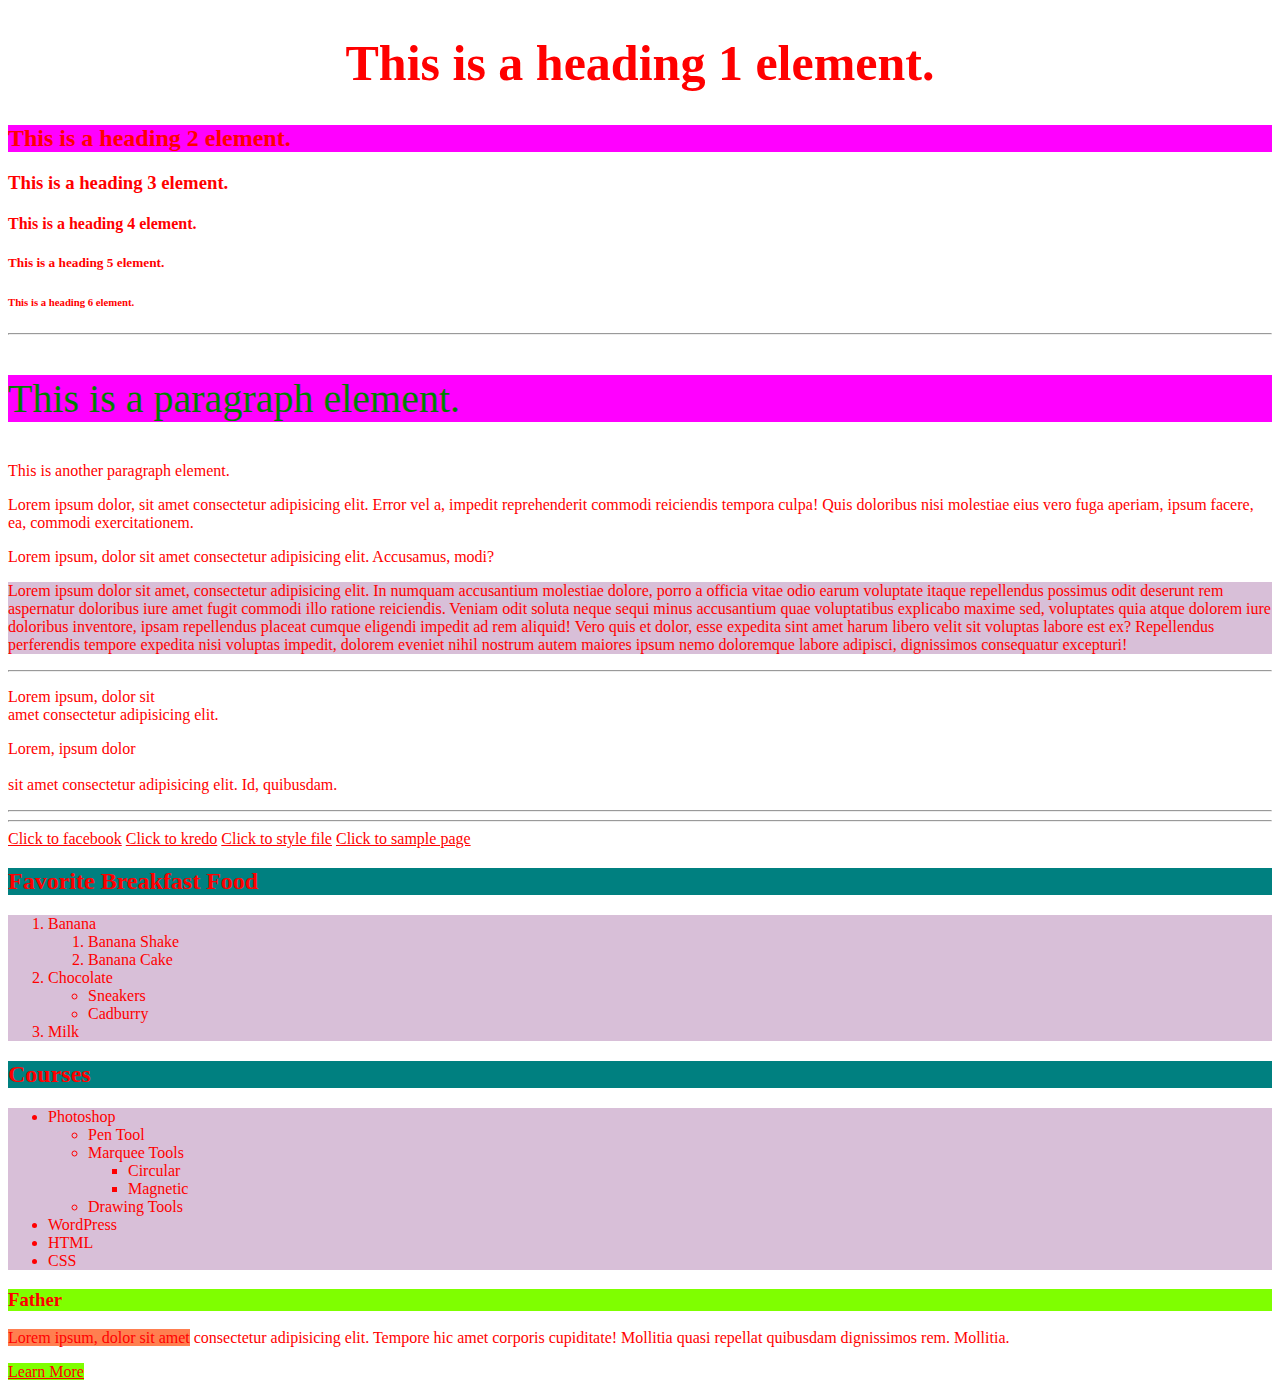
<file: index.html>
<!DOCTYPE html>
<html lang="en">
<head>
    <meta charset="UTF-8">
    <meta http-equiv="X-UA-Compatible" content="IE=edge">
    <meta name="viewport" content="width=device-width, initial-scale=1.0">
    <title>My First Website</title>
    <link rel="stylesheet" href="assets/styles/style.css">



</head>
<body>
    <!-- cmd(ctrl) + / => comment code -->
    <!-- Heading Elements -->
    <h1 id="logo-name">This is a heading 1 element.</h1>
    <h2 class="keigo">This is a heading 2 element.</h2>
    <h3>This is a heading 3 element.</h3>
    <h4>This is a heading 4 element.</h4>
    <h5>This is a heading 5 element.</h5>
    <h6>This is a heading 6 element.</h6>
    <hr>
    <!-- Paragraph Element -->
    <p class="keigo jun">This is a paragraph element.</p>
    <p>This is another paragraph element.</p>
    <p>Lorem ipsum dolor, sit amet consectetur adipisicing elit. Error vel a, impedit reprehenderit commodi reiciendis tempora culpa! Quis doloribus nisi molestiae eius vero fuga aperiam, ipsum facere, ea, commodi exercitationem.</p>
    <p>Lorem ipsum, dolor sit amet consectetur adipisicing elit. Accusamus, modi?</p>
    <p class="yasuko">Lorem ipsum dolor sit amet, consectetur adipisicing elit. In numquam accusantium molestiae dolore, porro a officia vitae odio earum voluptate itaque repellendus possimus odit deserunt rem aspernatur doloribus iure amet fugit commodi illo ratione reiciendis. Veniam odit soluta neque sequi minus accusantium quae voluptatibus explicabo maxime sed, voluptates quia atque dolorem iure doloribus inventore, ipsam repellendus placeat cumque eligendi impedit ad rem aliquid! Vero quis et dolor, esse expedita sint amet harum libero velit sit voluptas labore est ex? Repellendus perferendis tempore expedita nisi voluptas impedit, dolorem eveniet nihil nostrum autem maiores ipsum nemo doloremque labore adipisci, dignissimos consequatur excepturi!</p>
    <hr>
    <!-- Line Break <br> -->
    <p>Lorem ipsum, dolor sit <br> amet consectetur adipisicing elit.</p>

    <p>Lorem, ipsum dolor <br><br> sit amet consectetur adipisicing elit. Id, quibusdam.</p>

    <!-- Horizontal Rule <hr> -->
    <hr>
    <hr>

    <!-- Anchor Element <a> 
            a = element
            href(hypertext reference) = attribute    
    -->
    <a href="https://facebook.com" target="blank">Click to facebook</a>
    <a href="https://kredo.jp" target="blank">Click to kredo</a>
    <a href="assets/styles/style.css">Click to style file</a>
    <a href="sample.html">Click to sample page</a>

    <!-- List Elements
            ol = ordered list (parent element)
            li = list item (child element)

            ul = unordered list (parent element)
            li = list item (child element)
    -->
    <h2>Favorite Breakfast Food</h2>
    <ol>
        <li>
            Banana
            <ol>
                <li>Banana Shake</li>
                <li>Banana Cake</li>
            </ol>
        </li>
        <li>
            Chocolate
            <ul>
                <li>Sneakers</li>
                <li>Cadburry</li>
            </ul>
        </li>
        <li>Milk</li>
    </ol>
    <h2>Courses</h2>
    <ul>
        <li>
            Photoshop
            <ul>
                <li>Pen Tool</li>
                <li>
                    Marquee Tools
                    <ul>
                        <li>Circular</li>
                        <li>Magnetic</li>
                    </ul>
                </li>
                <li>Drawing Tools</li>
            </ul>
        </li>
        <li>WordPress</li>
        <li>HTML</li>
        <li>CSS</li>
    </ul>
    <div>
        <h3>Father</h3>
        <p><span>Lorem ipsum, dolor sit amet</span> consectetur adipisicing elit. Tempore hic amet corporis cupiditate! Mollitia quasi repellat quibusdam dignissimos rem. Mollitia.</p>
        <a href="">Learn More</a>
    </div>
</body>
</html>
</file>
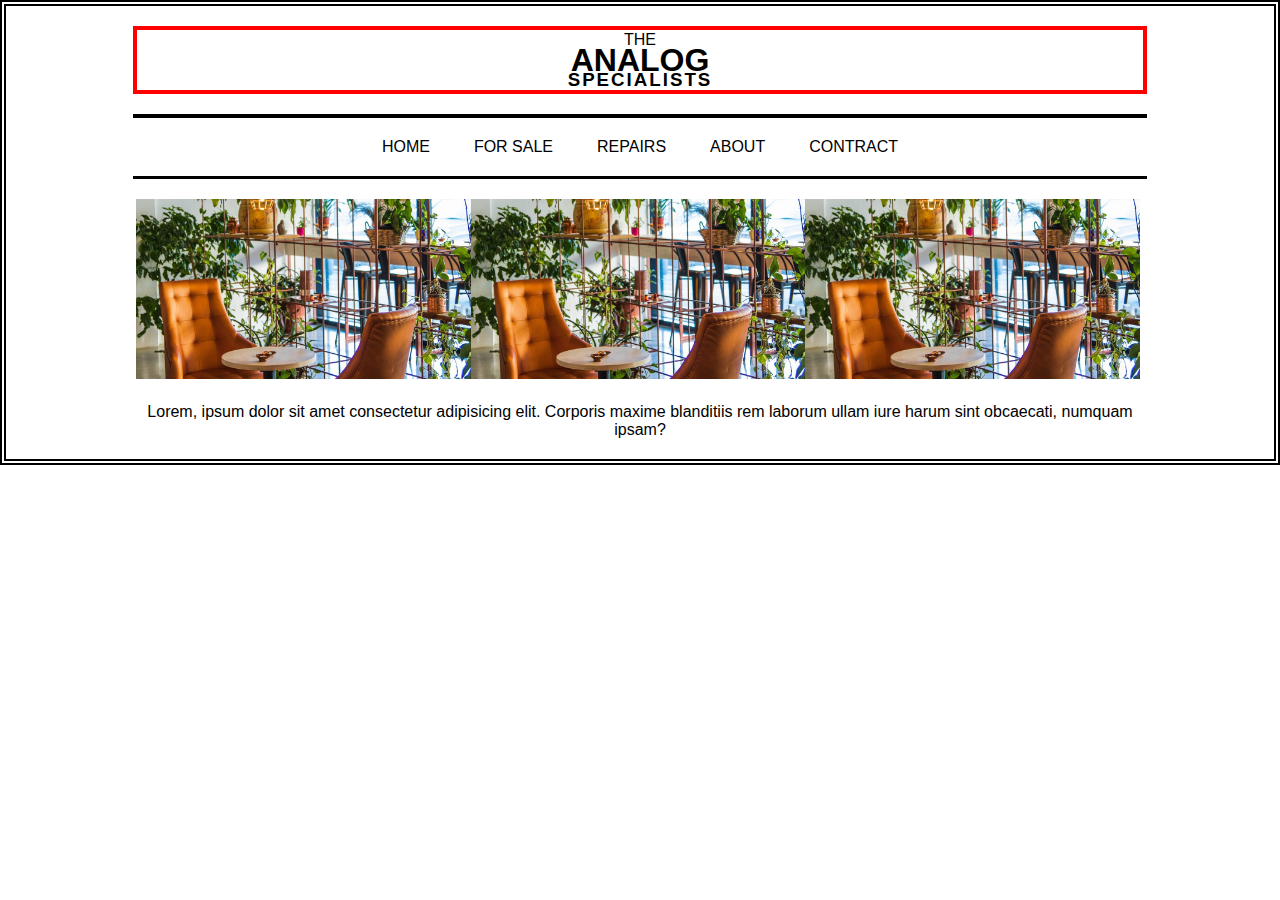
<file: analog.html>
<!DOCTYPE html>
<html lang="en">
<head>
    <meta charset="UTF-8">
    <meta http-equiv="X-UA-Compatible" content="IE=edge">
    <meta name="viewport" content="width=device-width, initial-scale=1.0">
    <title>analog website</title>
    <link rel="stylesheet" href="assets/styles/analog.css">
</head>
<body>
    <!-- header area -->
    <div class="header">
        <p>the</p>
        <h1>analog</h1>
        <h3>specialists</h3>
    </div>

    <!-- menu area  -->
    <div class="nav">
        <a href="">home</a>
        <a href="">for sale</a>
        <a href="">repairs</a>
        <a href="">about</a>
        <a href="">contract</a>
    </div>

    <!-- main content -->
    <div class="main">
        <img src="assets/image/gar.jpg" alt="photo 1">
        <img src="assets/image/gar.jpg" alt="photo 1">
        <img src="assets/image/gar.jpg" alt="photo 1">
    </div>

    <!-- footer content -->

    <div class="footer">
        <p>Lorem, ipsum dolor sit amet consectetur adipisicing elit. Corporis maxime blanditiis rem laborum ullam iure harum sint obcaecati, numquam ipsam?</p>
    </div>

</body>
</html>
</file>
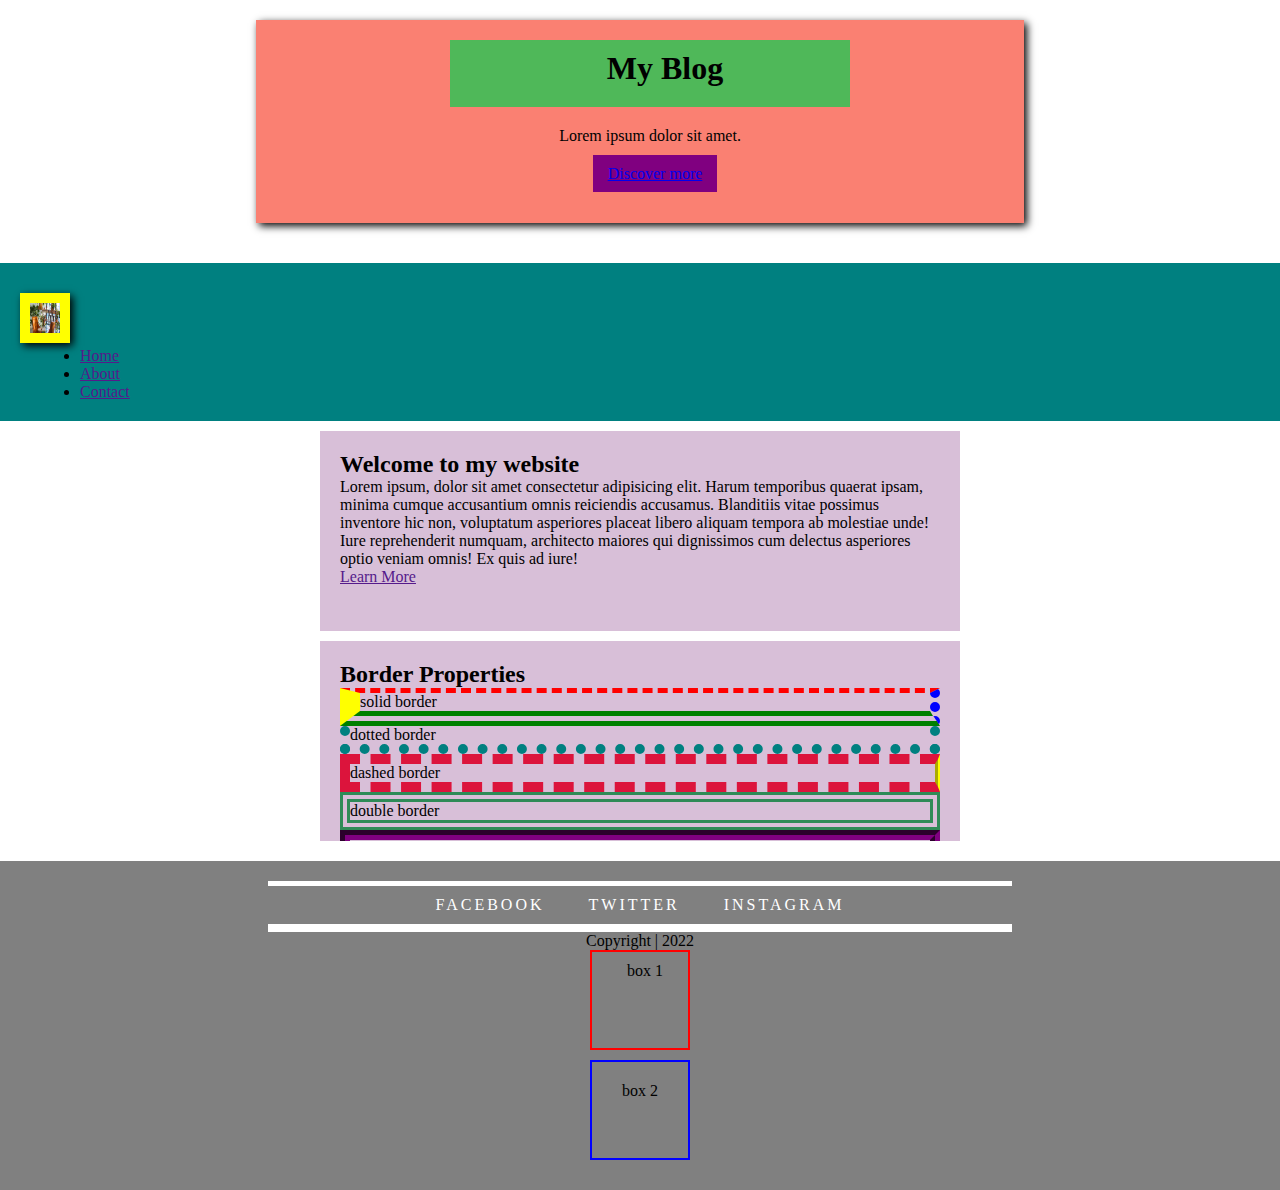
<file: boxmodel.html>
<!DOCTYPE html>
<html lang="en">
<head>
    <meta charset="UTF-8">
    <meta http-equiv="X-UA-Compatible" content="IE=edge">
    <meta name="viewport" content="width=device-width, initial-scale=1.0">
    <title>Boxmodel Properties</title>
    <link rel="stylesheet" href="assets/styles/boxmodel.css">
</head>
<body>
    <div class="header">
        <h1>My Blog</h1>
        <p>Lorem ipsum dolor sit amet.</p>
        <a href="#">Discover more</a>
    </div>

    <div class="nav">
        <img src="assets/image/gar.jpg" alt="logo" width="50px" height="50px">
        <ul>
            <li><a href="">Home</a></li>
            <li><a href="">About</a></li>
            <li><a href="">Contact</a></li>
        </ul>
    </div>

    <div class="section">
        <h2>Welcome to my website</h2>
        <p>Lorem ipsum, dolor sit amet consectetur adipisicing elit. Harum temporibus quaerat ipsam, minima cumque accusantium omnis reiciendis accusamus. Blanditiis vitae possimus inventore hic non, voluptatum asperiores placeat libero aliquam tempora ab molestiae unde! Iure reprehenderit numquam, architecto maiores qui dignissimos cum delectus asperiores optio veniam omnis! Ex quis ad iure!</p>
        <a href="">Learn More</a>
    </div>

    <div class="section">
        <h2>Border Properties</h2>
        <div class="solid">solid border</div>
        <div class="dotted">dotted border</div>
        <div class="dashed">dashed border</div>
        <div class="double">double border</div>
        <div class="groove">groove border</div>
        <div class="ridge">ridge border</div>
        <div class="inset">inset border</div>
        <div class="outset">outset border</div>
        <div class="radius">makes into circle</div>
        <div class="circle">circle box</div>
    </div>


    <div class="footer">
        <div class="sns">
            <a href="">Facebook</a>
            <a href="">Twitter</a>
            <a href="">Instagram</a>
        </div>
        <p>Copyright | 2022</p>
        <div class="box1">box 1</div>
        <div class="box2">box 2</div>
    </div>

</body>
</html>
</file>
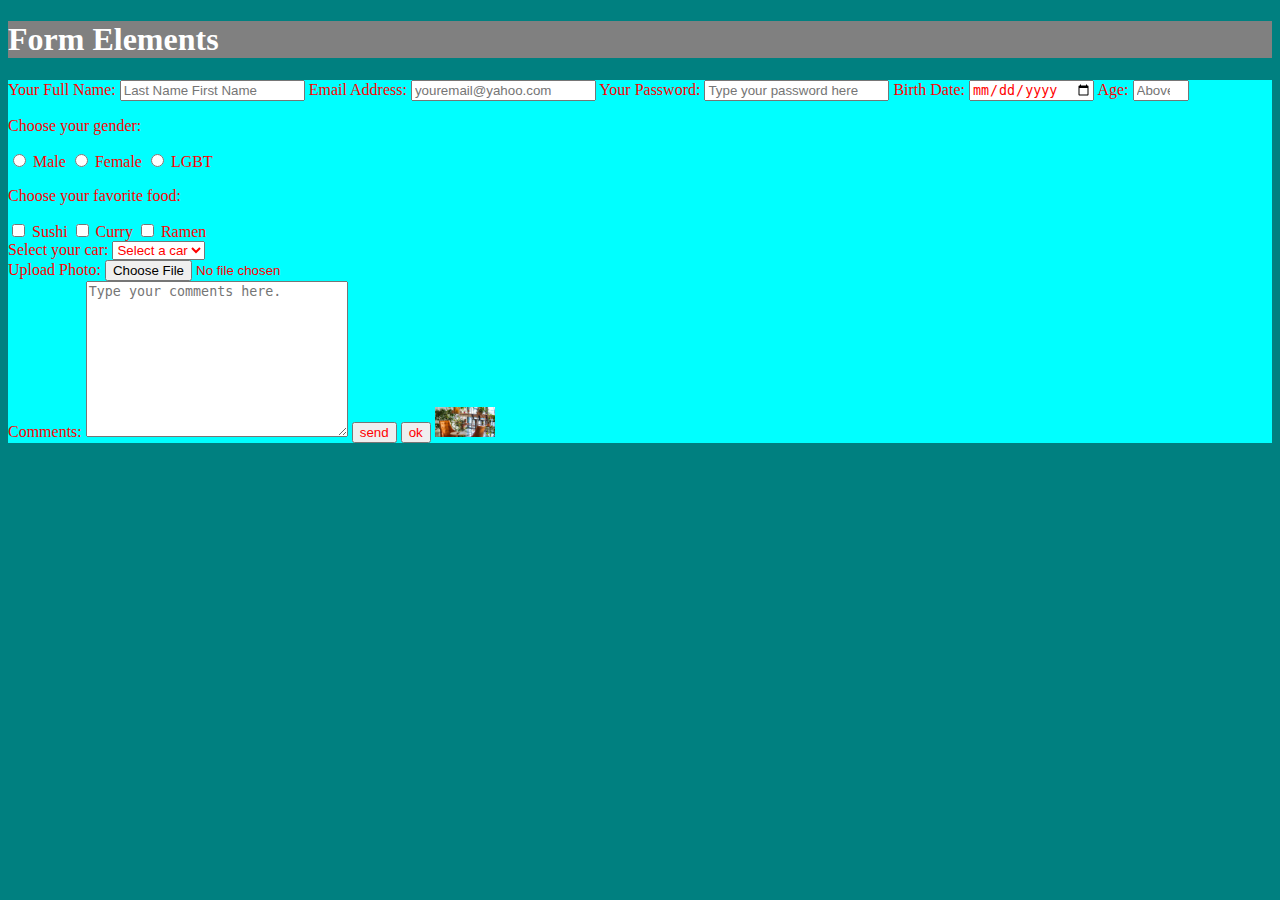
<file: form.html>
<!DOCTYPE html>
<html lang="en">
<head>
    <meta charset="UTF-8">
    <meta http-equiv="X-UA-Compatible" content="IE=edge">
    <meta name="viewport" content="width=device-width, initial-scale=1.0">
    <title>Form Element</title>
    <link rel="stylesheet" href="assets/styles/style.css">

            <!-- internal css -->
            <style>
                label{
                    color: red;
                }
                h1{
                    background-color: gray;
                    color: white;
                }
            </style>





</head>
<body style="background-color: teal;">
    <h1>Form Elements</h1>
    <!-- 
        form = parent element
        input =
        label
        select
        option
        textarea
        button
            attributes:
                action
                method
                type
                name
                id
                for
                placeholder
                value
                required
                minlength
                maxlength
                min
                max
         -->
                <!-- inline css -->
    <form action="https://kredo.jp" method="get" style="background-color:aqua;">
        <label for="fullname">Your Full Name:</label>
        <input type="text" name="fullname" id="fullname" placeholder="Last Name First Name" required minlength="3" maxlength="20">

        <label for="email">Email Address:</label>
        <input type="email" name="email" id="email" placeholder="youremail@yahoo.com">


        <label for="pword">Your Password:</label>
        <input type="password" name="password" id="pword" placeholder="Type your password here">

        <label for="birthday">Birth Date:</label>
        <input type="date" name="birthday" id="birthday">

        <label for="age">Age:</label>
        <input type="number" name="age" id="age" placeholder="Above 18" min="18" max="60">

        <div>
            <p>Choose your gender:</p>
            <input type="radio" name="gender" value="male" id="male">
            <label for="male">Male</label>

            <input type="radio" name="gender" value="female" id="female">
            <label for="female">Female</label>

            <input type="radio" name="gender" value="lgbt" id="lgbt">
            <label for="lgbt">LGBT</label>
        </div>

        <div>
            <p>Choose your favorite food:</p>
            <input type="checkbox" name="food" value="sushi" id="sushi">
            <label for="sushi">Sushi</label>

            <input type="checkbox" name="food" value="curry" id="curry">
            <label for="curry">Curry</label>

            <input type="checkbox" name="food" value="ramen" id="ramen">
            <label for="ramen">Ramen</label>
        </div>

        <label for="car">Select your car:</label>
        <select name="car" id="car">
            <option value="" hidden >Select a car</option>
            <option value="ferrari">Ferrari</option>
            <option value="mazda">Mazda</option>
            <option value="ford">Ford</option>
            <option value="honda">Honda</option>
        </select>

        <br>
        <label for="photo">Upload Photo:</label>
        <input type="file" name="photo" id="photo">

        <br>
        <label for="comment">Comments:</label>
        <textarea name="comment" id="comment" cols="30" rows="10" placeholder="Type your comments here."></textarea>

        <!-- buttons -->
        
        <button type="submit" name="submit">send</button>
        <input type="submit" name="submit" value="ok">
        <input type="image" src="assets/image/gar.jpg" width="60px" height="30px">

    </form>
</body>
</html>
</file>
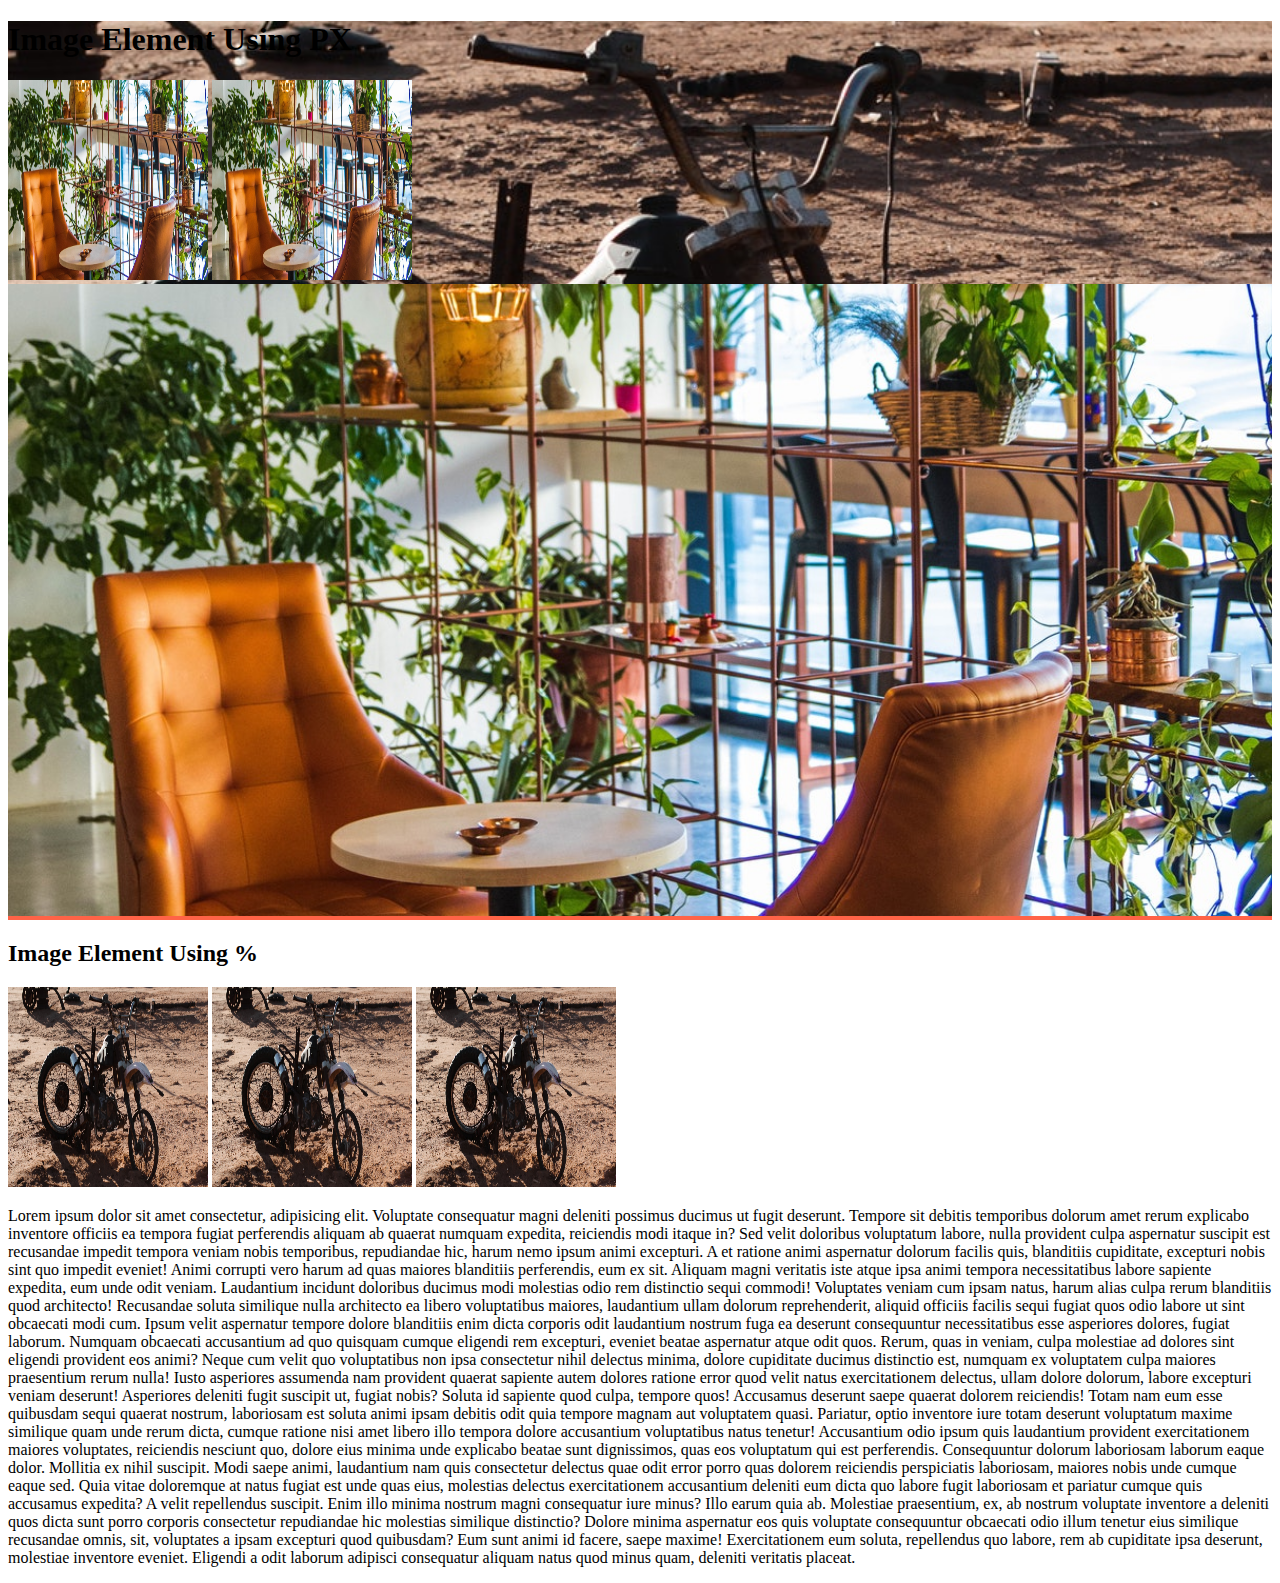
<file: image.html>
<!DOCTYPE html>
<html lang="en">
<head>
    <meta charset="UTF-8">
    <meta http-equiv="X-UA-Compatible" content="IE=edge">
    <meta name="viewport" content="width=device-width, initial-scale=1.0">
    <title>Image Element</title>
    <link rel="stylesheet" href="assets/styles/image.css">
</head>
<body>
    <div class="photo">
        <h1>Image Element Using PX</h1>
        <img src="assets/image/gar.jpg" alt="Garden Office" width="300px" height="300px">
        <img src="assets/image/gar.jpg" alt="Garden Office" width="200px" height="200px">
        <img src="assets/image/gar.jpg" alt="Garden Office" class="photo-3" width="100px" height="100px">
    </div>
    <h2>Image Element Using %</h2>
    <img src="assets/image/junk.jpg" alt="Junk Yard" width="100%" height="100%" >
    <img src="assets/image/junk.jpg" alt="Junk Yard" width="50%" height="100%" >
    <img src="assets/image/junk.jpg" alt="Junk Yard" width="25%" height="200px" >

    <p>Lorem ipsum dolor sit amet consectetur, adipisicing elit. Voluptate consequatur magni deleniti possimus ducimus ut fugit deserunt. Tempore sit debitis temporibus dolorum amet rerum explicabo inventore officiis ea tempora fugiat perferendis aliquam ab quaerat numquam expedita, reiciendis modi itaque in? Sed velit doloribus voluptatum labore, nulla provident culpa aspernatur suscipit est recusandae impedit tempora veniam nobis temporibus, repudiandae hic, harum nemo ipsum animi excepturi. A et ratione animi aspernatur dolorum facilis quis, blanditiis cupiditate, excepturi nobis sint quo impedit eveniet! Animi corrupti vero harum ad quas maiores blanditiis perferendis, eum ex sit. Aliquam magni veritatis iste atque ipsa animi tempora necessitatibus labore sapiente expedita, eum unde odit veniam. Laudantium incidunt doloribus ducimus modi molestias odio rem distinctio sequi commodi! Voluptates veniam cum ipsam natus, harum alias culpa rerum blanditiis quod architecto! Recusandae soluta similique nulla architecto ea libero voluptatibus maiores, laudantium ullam dolorum reprehenderit, aliquid officiis facilis sequi fugiat quos odio labore ut sint obcaecati modi cum. Ipsum velit aspernatur tempore dolore blanditiis enim dicta corporis odit laudantium nostrum fuga ea deserunt consequuntur necessitatibus esse asperiores dolores, fugiat laborum. Numquam obcaecati accusantium ad quo quisquam cumque eligendi rem excepturi, eveniet beatae aspernatur atque odit quos. Rerum, quas in veniam, culpa molestiae ad dolores sint eligendi provident eos animi? Neque cum velit quo voluptatibus non ipsa consectetur nihil delectus minima, dolore cupiditate ducimus distinctio est, numquam ex voluptatem culpa maiores praesentium rerum nulla! Iusto asperiores assumenda nam provident quaerat sapiente autem dolores ratione error quod velit natus exercitationem delectus, ullam dolore dolorum, labore excepturi veniam deserunt! Asperiores deleniti fugit suscipit ut, fugiat nobis? Soluta id sapiente quod culpa, tempore quos! Accusamus deserunt saepe quaerat dolorem reiciendis! Totam nam eum esse quibusdam sequi quaerat nostrum, laboriosam est soluta animi ipsam debitis odit quia tempore magnam aut voluptatem quasi. Pariatur, optio inventore iure totam deserunt voluptatum maxime similique quam unde rerum dicta, cumque ratione nisi amet libero illo tempora dolore accusantium voluptatibus natus tenetur! Accusantium odio ipsum quis laudantium provident exercitationem maiores voluptates, reiciendis nesciunt quo, dolore eius minima unde explicabo beatae sunt dignissimos, quas eos voluptatum qui est perferendis. Consequuntur dolorum laboriosam laborum eaque dolor. Mollitia ex nihil suscipit. Modi saepe animi, laudantium nam quis consectetur delectus quae odit error porro quas dolorem reiciendis perspiciatis laboriosam, maiores nobis unde cumque eaque sed. Quia vitae doloremque at natus fugiat est unde quas eius, molestias delectus exercitationem accusantium deleniti eum dicta quo labore fugit laboriosam et pariatur cumque quis accusamus expedita? A velit repellendus suscipit. Enim illo minima nostrum magni consequatur iure minus? Illo earum quia ab. Molestiae praesentium, ex, ab nostrum voluptate inventore a deleniti quos dicta sunt porro corporis consectetur repudiandae hic molestias similique distinctio? Dolore minima aspernatur eos quis voluptate consequuntur obcaecati odio illum tenetur eius similique recusandae omnis, sit, voluptates a ipsam excepturi quod quibusdam? Eum sunt animi id facere, saepe maxime! Exercitationem eum soluta, repellendus quo labore, rem ab cupiditate ipsa deserunt, molestiae inventore eveniet. Eligendi a odit laborum adipisci consequatur aliquam natus quod minus quam, deleniti veritatis placeat.</p>
</body>
</html>
</file>
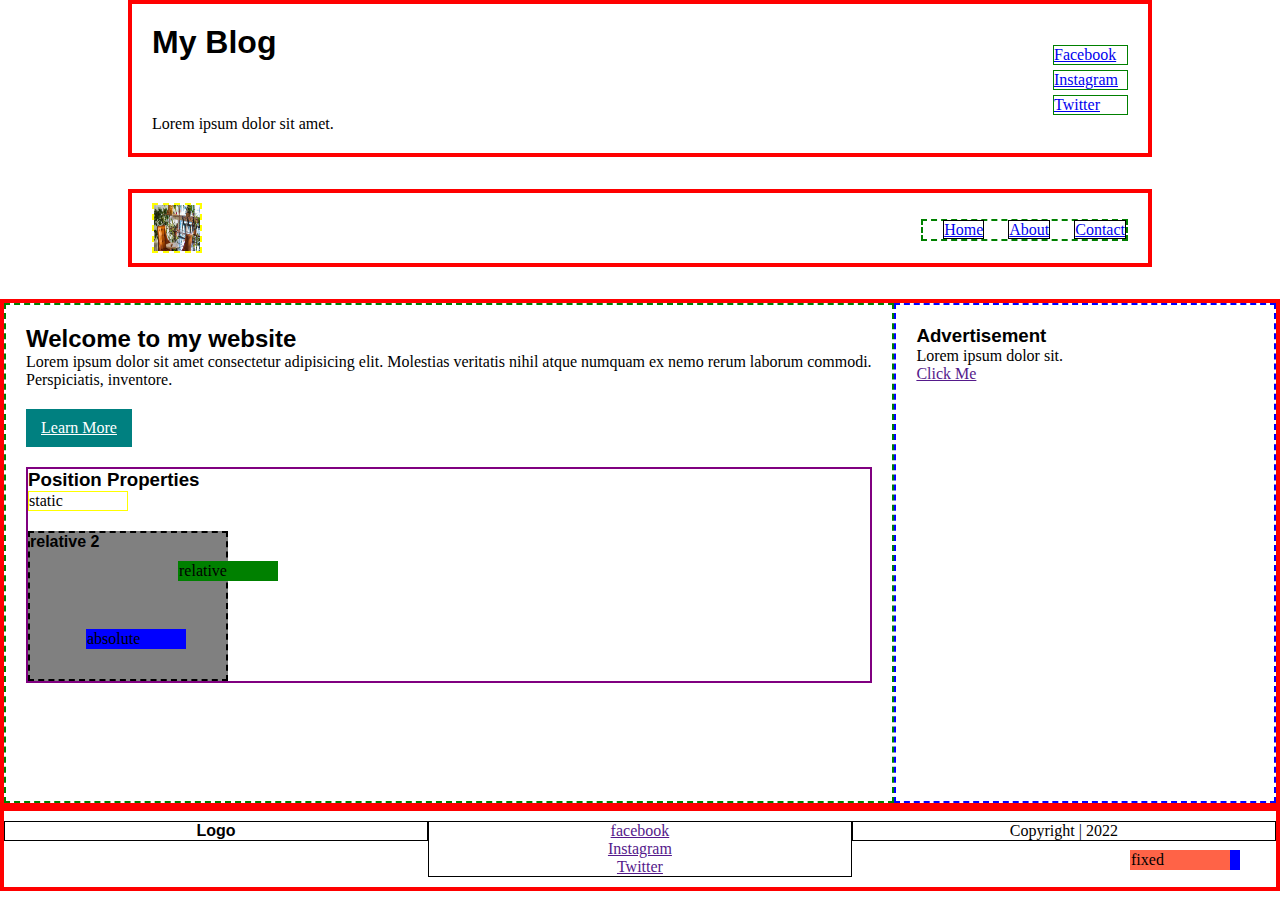
<file: layout.html>
<!DOCTYPE html>
<html lang="en">
<head>
    <meta charset="UTF-8">
    <meta http-equiv="X-UA-Compatible" content="IE=edge">
    <meta name="viewport" content="width=device-width, initial-scale=1.0">
    <title>Layout Properties</title>
    <link rel="stylesheet" href="assets/styles/layout.css">
</head>
<body>
    <!-- header section -->
    <div class="header">
        <h1>My Blog</h1>
        <div class="sns">
            <a href="#">Facebook</a>
            <a href="#">Instagram</a>
            <a href="#">Twitter</a>
        </div>
        <p>Lorem ipsum dolor sit amet.</p>
    </div>

    <!-- nav section -->
    <div class="nav">
        <img src="assets/image/gar.jpg" alt="logo" width="50px" height="50px">
        <ul>
            <li><a href="#">Home</a></li>
            <li><a href="#">About</a></li>
            <li><a href="#">Contact</a></li>
        </ul>
    </div>

    <!-- main content -->
    <div class="section">
        <div class="article">
            <h2>Welcome to my website</h2>
            <p>Lorem ipsum dolor sit amet consectetur adipisicing elit. Molestias veritatis nihil atque numquam ex nemo rerum laborum commodi. Perspiciatis, inventore.</p>
            <a href="#">Learn More</a>

            <div class="article-1">
                <h3>Position Properties</h3>
                <div class="static">static</div>
                <div class="relative">relative</div>
                <div class="fixed">fixed</div>
                <div class="absolute">absolute</div>
                
                <div class="relative-2">
                    <h4>relative 2</h4>
                    <div class="absolute">absolute</div>
                </div>

            </div>
        </div>
        <div class="sidebar">
            <h3>Advertisement</h3>
            <p>Lorem ipsum dolor sit.</p>
            <a href="">Click Me</a>
        </div>
    </div>

    <!-- footer content -->
    <div class="footer">
        <h4>Logo</h4>
        <div class="footer-sns">
            <a href="">facebook</a>
            <a href="">Instagram</a>
            <a href="">Twitter</a>
        </div>
        <p>Copyright | 2022</p>
    </div>
</body>
</html>
</file>
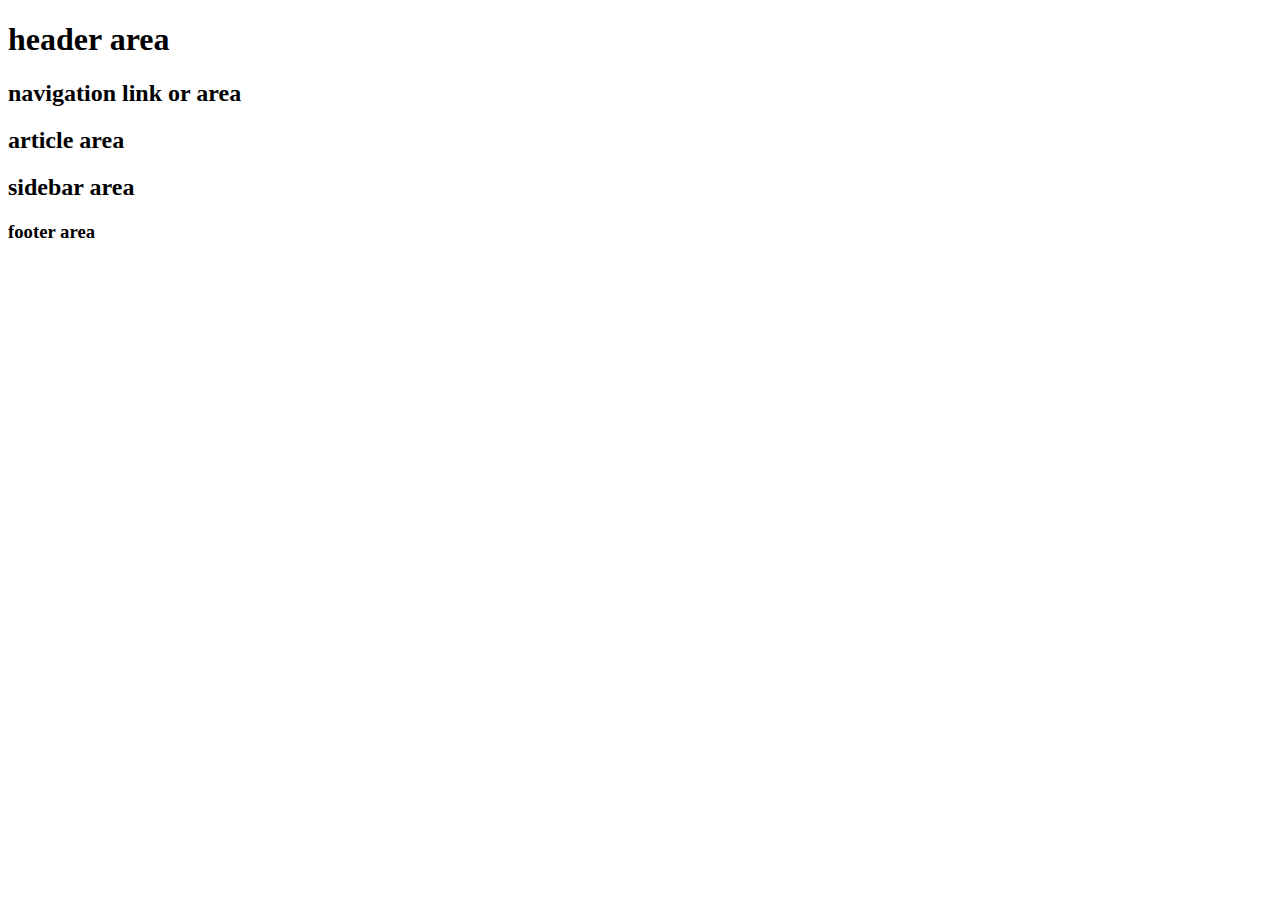
<file: semantic.html>
<!DOCTYPE html>
<html lang="en">
<head>
    <meta charset="UTF-8">
    <meta http-equiv="X-UA-Compatible" content="IE=edge">
    <meta name="viewport" content="width=device-width, initial-scale=1.0">
    <title>Semantic Tags</title>
</head>
<body>
    <header>
        <h1>header area</h1>
    </header>

    <nav>
        <h2>navigation link or area</h2>
    </nav>

    <section>
        <article>
            <h2>article area</h2>
        </article>
    </section>

    <aside>
        <h2>sidebar area</h2>
    </aside>

    <footer>
        <h3>footer area</h3>
    </footer>
</body>
</html>
</file>
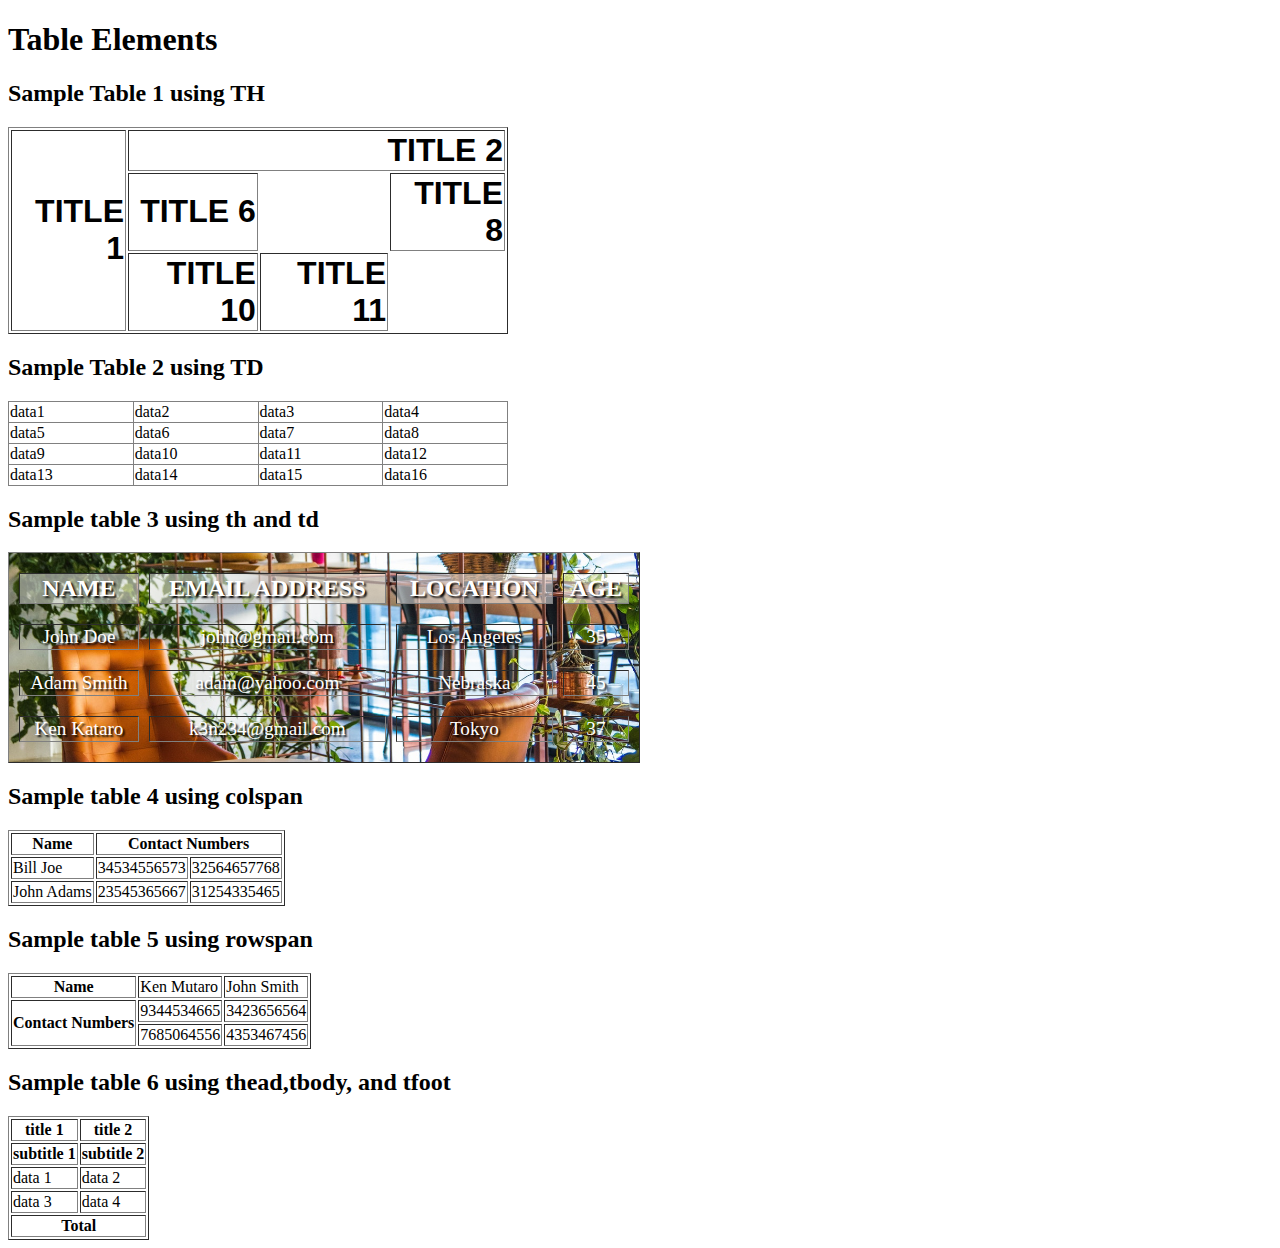
<file: table.html>
<!DOCTYPE html>
<html lang="en">
<head>
    <meta charset="UTF-8">
    <meta http-equiv="X-UA-Compatible" content="IE=edge">
    <meta name="viewport" content="width=device-width, initial-scale=1.0">
    <title>Table Elements</title>
    <link rel="stylesheet" href="assets/styles/table.css">
</head>
<body>
    <h1>Table Elements</h1>
    <!-- table elements
            table = parent element
            tr = table row (row)
            th = table header (heading column)
            td = table data (data column)


            grouping table contents:
                thead = group table head content
                tbody = group table body content
                tfoot = group table footer content

            attributes:
                colspan = merge column cells
                rowspan = merge row cells
    -->
    <h2>Sample Table 1 using TH</h2>
    <table border="1" width="500px" class="table-1">
        <tr>
            <th rowspan="3">Title 1</th>
            <th colspan="3">Title 2</th>
            <!-- <th>Title 3</th>
            <th>Title 4</th> -->
        </tr>
        <tr>
            <!-- <th>Title 5</th> -->
            <th>Title 6</th>
            <th></th>
            <th>Title 8</th>
        </tr>
        <tr>
            <!-- <th>Title 9</th> -->
            <th>Title 10</th>
            <th>Title 11</th>
            <th></th>
        </tr>
    </table>

    <h2>Sample Table 2 using TD</h2>
    <table border="1" width="500px" class="table-2">
        <tr>
            <td>data1</td>
            <td>data2</td>
            <td>data3</td>
            <td>data4</td>
        </tr>
        <tr>
            <td>data5</td>
            <td>data6</td>
            <td>data7</td>
            <td>data8</td>
        </tr>
        <tr>
            <td>data9</td>
            <td>data10</td>
            <td>data11</td>
            <td>data12</td>
        </tr>
        <tr>
            <td>data13</td>
            <td>data14</td>
            <td>data15</td>
            <td>data16</td>
        </tr>
    </table>

    <h2>Sample table 3 using th and td</h2>
    <table border="1" width="100%" class="table-3">
        <tr>
            <th>Name</th>
            <th>Email Address</th>
            <th>Location</th>
            <th>Age</th>
        </tr>
        <tr>
            <td>John Doe</td>
            <td>john@gmail.com</td>
            <td>Los Angeles</td>
            <td>35</td>
        </tr>
        <tr>
            <td>Adam Smith</td>
            <td>adam@yahoo.com</td>
            <td>Nebraska</td>
            <td>45</td>
        </tr>
        <tr>
            <td>Ken Kataro</td>
            <td>k3n234@gmail.com</td>
            <td>Tokyo</td>
            <td>37</td>
        </tr>
    </table>

    <h2>Sample table 4 using colspan</h2>
    <table border="1" >
        <tr>
            <th>Name</th>
            <th colspan="2">Contact Numbers</th>
           <!-- <th></th> -->
        </tr>
        <tr>
            <td>Bill Joe</td>
            <td>34534556573</td>
            <td>32564657768</td>
        </tr>
        <tr>
            <td>John Adams</td>
            <td>23545365667</td>
            <td>31254335465</td>
        </tr>

    </table>

    <h2>Sample table 5 using rowspan</h2>
    <table border="1">
        <tr>
            <th>Name</th>
            <td>Ken Mutaro</td>
            <td>John Smith</td>
        </tr>
        <tr>
            <th rowspan="2">Contact Numbers</th>
            <td>9344534665</td>
            <td>3423656564</td>
        </tr>
        <tr>
            <!-- <th></th> -->
            <td>7685064556</td>
            <td>4353467456</td>
        </tr>
    </table>

    <h2>Sample table 6 using thead,tbody, and tfoot</h2>
    <table border="1">
        <thead>
            <tr>
                <th>title 1</th>
                <th>title 2</th>
            </tr>
            <tr>
                <th>subtitle 1</th>
                <th>subtitle 2</th>
            </tr>
        </thead>
        <tbody>
            <tr>
                <td>data 1</td>
                <td>data 2</td>
            </tr>
            <tr>
                <td>data 3</td>
                <td>data 4</td>
            </tr>
        </tbody>
        <tfoot>
            <tr>
                <th colspan="2">Total</th>
            </tr>
        </tfoot>
    </table>
</body>
</html>
</file>
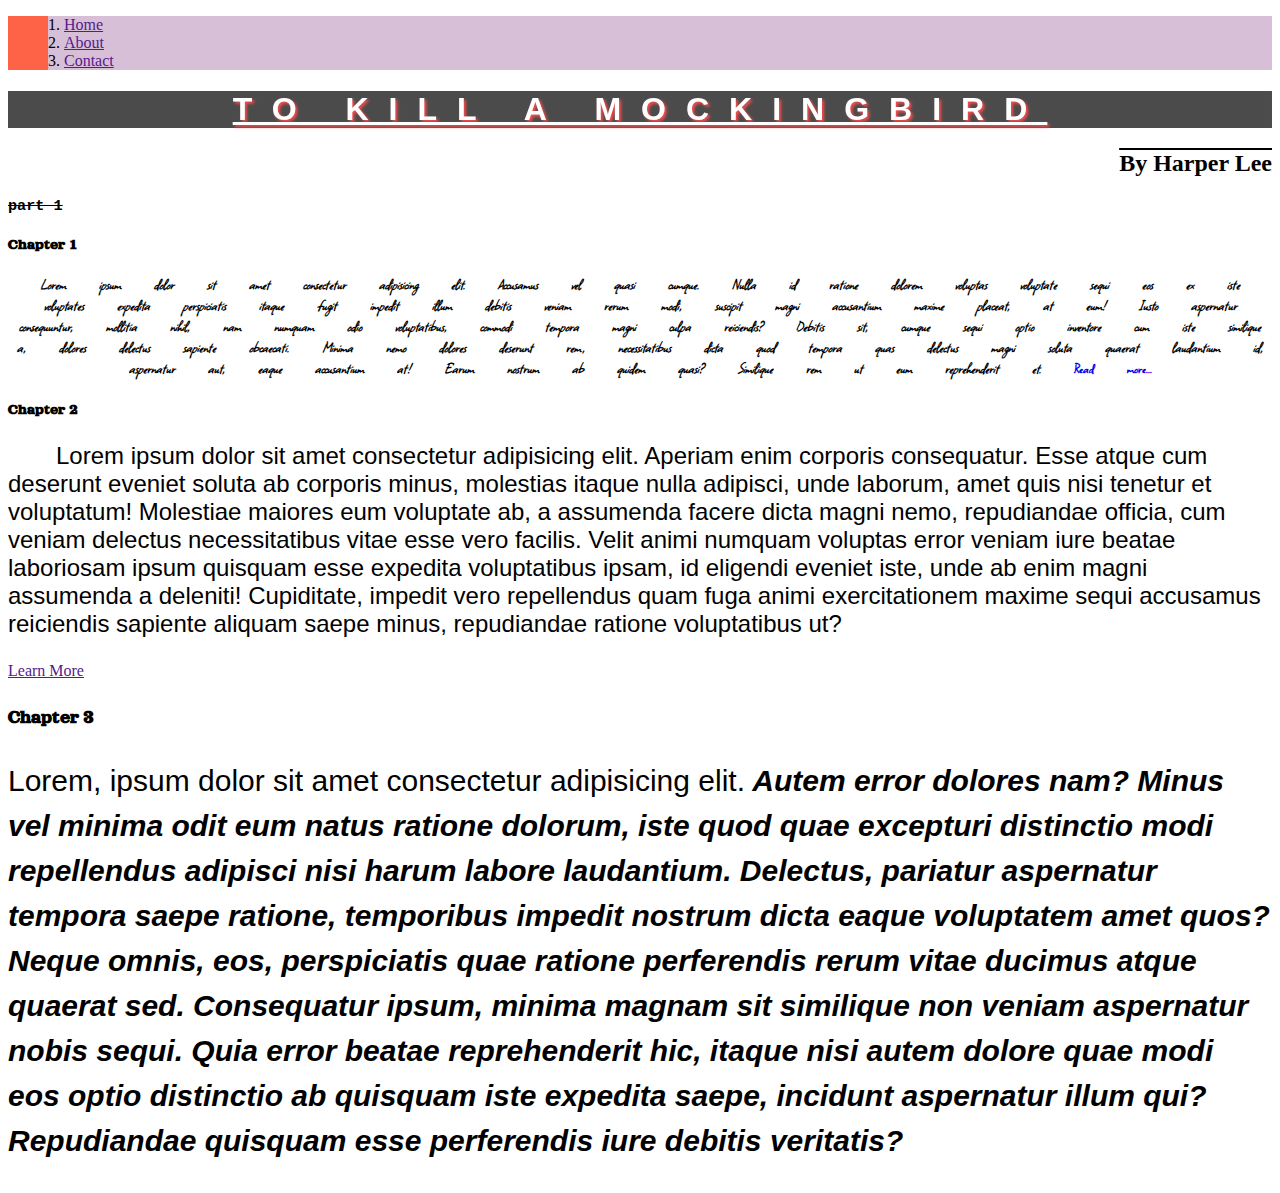
<file: typography.html>
<!DOCTYPE html>
<html lang="en">
<head>
    <meta charset="UTF-8">
    <meta http-equiv="X-UA-Compatible" content="IE=edge">
    <meta name="viewport" content="width=device-width, initial-scale=1.0">
    <title>Typography</title>
    <link rel="stylesheet" href="assets/styles/typography.css">
</head>
<body>
    <ul>
        <li><a href="">Home</a></li>
        <li><a href="">About</a></li>
        <li><a href="">Contact</a></li>
    </ul>
    <h1>To kill a mockingbird</h1>
    <h2>by Harper Lee</h2>

    <h3>Part 1</h3>
    <div class="chapter-1">
        <h4 class="chapter">Chapter 1</h4>
        <p>Lorem ipsum dolor sit amet consectetur adipisicing elit. Accusamus vel quasi cumque. Nulla id ratione dolorem voluptas voluptate sequi eos ex iste voluptates expedita perspiciatis itaque fugit impedit illum debitis veniam rerum modi, suscipit magni accusantium maxime placeat, at eum! Iusto aspernatur consequuntur, mollitia nihil, nam numquam odio voluptatibus, commodi tempora magni culpa reiciendis? Debitis sit, cumque sequi optio inventore cum iste similique a, dolores delectus sapiente obcaecati. Minima nemo dolores deserunt rem, necessitatibus dicta quod tempora quas delectus magni soluta quaerat laudantium id, aspernatur aut, eaque accusantium at! Earum nostrum ab quidem quasi? Similique rem ut eum reprehenderit et. <a href="#">Read more...</a> </p>
    </div>

    <div class="chapter-2">
        <h4 class="chapter">Chapter 2</h4>
        <p>Lorem ipsum dolor sit amet consectetur adipisicing elit. Aperiam enim corporis consequatur. Esse atque cum deserunt eveniet soluta ab corporis minus, molestias itaque nulla adipisci, unde laborum, amet quis nisi tenetur et voluptatum! Molestiae maiores eum voluptate ab, a assumenda facere dicta magni nemo, repudiandae officia, cum veniam delectus necessitatibus vitae esse vero facilis. Velit animi numquam voluptas error veniam iure beatae laboriosam ipsum quisquam esse expedita voluptatibus ipsam, id eligendi eveniet iste, unde ab enim magni assumenda a deleniti! Cupiditate, impedit vero repellendus quam fuga animi exercitationem maxime sequi accusamus reiciendis sapiente aliquam saepe minus, repudiandae ratione voluptatibus ut?</p>
        <a href="">Learn More</a>
    </div>

    <div class="chapter-3">
        <h4 class="chapter">Chapter 3</h4>
        <p><span>Lorem, ipsum dolor sit amet consectetur adipisicing elit.</span> Autem error dolores nam? Minus vel minima odit eum natus ratione dolorum, iste quod quae excepturi distinctio modi repellendus adipisci nisi harum labore laudantium. Delectus, pariatur aspernatur tempora saepe ratione, temporibus impedit nostrum dicta eaque voluptatem amet quos? Neque omnis, eos, perspiciatis quae ratione perferendis rerum vitae ducimus atque quaerat sed. Consequatur ipsum, minima magnam sit similique non veniam aspernatur nobis sequi. Quia error beatae reprehenderit hic, itaque nisi autem dolore quae modi eos optio distinctio ab quisquam iste expedita saepe, incidunt aspernatur illum qui? Repudiandae quisquam esse perferendis iure debitis veritatis?</p>
    </div>
    
</body>
</html>
</file>
<file: assets/styles/style.css>
/* Universal Selector */
*{
    color: red;
}

/* Element Selector */

h2{
    background-color: teal;
}
/* p{
    background-color: yellowgreen;
} */
/* a{
    background-color: yellow;
} */

/* Class Selector */

.keigo{
    background-color: magenta;
}
.jun{
    font-size: 40px;
    color: green;
}

/* ID Selector */

#logo-name{
    text-align: center;
    font-size: 50px;
}

/* ,(and) Selector */
ol,ul,.yasuko{
    background-color: thistle;
}

/* (space) descendant Selector */

div p span{
    background-color: coral;
}
div h3,div a{
    background-color: chartreuse;
}
</file>
<file: assets/styles/analog.css>
*{
    box-sizing: border-box;
    margin: 0;
}
body{
    border: 6px double black;
}
/* header area */

.header{
    font-family: sans-serif;
    border: 4px solid red;
    text-align: center;
    text-transform: uppercase;
    line-height: 20px;
    margin: 20px 0;
    width: 80%;
    margin-left: auto;
    margin-right: auto;
}
.header h3{
    letter-spacing: 2px;
}
/* menu area */

.nav{
    border-top: 4px solid black;
    border-bottom: 3px solid black;
    padding: 20px 0;
    text-align: center;
    margin: 20px 0;
    width: 80%;
    margin-left: auto;
    margin-right: auto;
}
.nav a{
    margin: 0 20px;
    text-transform: uppercase;
    color: #000000;
    text-decoration: none;
    font-family: sans-serif;
}

/* main content */

.main{
    /* border: 4px solid red; */
    text-align: center;
    width: 80%;
    margin-left: auto;
    margin-right: auto;
}
.main img{
    width: 33%;
    height: 180px;
    margin-left: -4px;
}

/* footer area */

.footer{
    /* border: 4px solid red; */
    margin: 20px 0;
    text-align: center;
    font-family: sans-serif;
    width: 80%;
    margin-left: auto;
    margin-right: auto;
}
</file>
<file: assets/styles/image.css>
/* background */
.photo{
    background: tomato url(../image/junk.jpg) no-repeat center fixed;
    background-size: cover;
}


img{
    width: 200px;
    height: 200px;
}
.photo-3{
    width: 100%;
    height: 100%;
}

p{
    background-image: url(../image/gar.jpg);
    background-repeat: no-repeat;
    background-size: cover;
    /* background-size: contain; */
    /* background-size: 200px 200px; */
    background-position: center center;
    background-attachment: fixed;
}
</file>
<file: assets/styles/layout.css>
*{
    box-sizing: border-box;
    margin: 0;
    padding: 0;
}
h1,h2,h3,h4,h5,h6{
    font-family: sans-serif;
}
p,a,li{
    font-family: serif;
}
/* header section */

.header{
    border: 4px solid red;
    padding: 20px;
    width: 80%;
    margin: 0 auto 2em auto;
}
.header h1{
    /* border: 2px dashed green; */
    float: left;
    
}
.header .sns{
    /* border: 2px dashed purple; */
    float: right;
    margin-top: 1em;
}
.header .sns a{
    border: 1px solid green;
    /* display: inline-block; */
    display: block;
    margin-top: 5px;
    width: 75px;
}
.header p{
    /* border: 2px dashed black; */
   clear: both;
}
/* nav section */

.nav{
    border: 4px solid red;
    overflow: auto;
    width: 80%;
    margin: 0 auto 2em auto;
    padding: 10px 20px;
}
.nav img{
    border: 2px dashed yellow;
    float: left;
}
.nav ul{
    border: 2px dashed green;
    float: right;
    margin-top: 1em;
}
.nav ul li{
    border: 1px solid black;
    /* display: inline-block; */
    display: inline;
    /* width: 100px; no support */
    margin-left: 20px;
}
.section{
    border: 4px solid red;
    overflow: auto;
}
.article{
    border: 2px dashed green;
    height: 500px;
    width: 70%;
    float: left;
    padding: 20px;
}
.article a{
    background-color: teal;
    padding: 10px 15px;
    color: #ffffff;
    margin-top: 20px;
    margin-bottom: 20px;
    display: inline-block;
}
.article-1{
    border: 2px solid purple;
}
.static{
    border: 1px solid yellow;
    width: 100px; 
    position: static;
    left: 100px;/*no support*/
}
.relative{
    border: 1px solid green;
    width: 100px; 
    position: relative;
    left: 150px;
    top: 50px;
    background: green;
    z-index: 102;
}
.fixed{
    border: 1px solid tomato;
    width: 100px; 
    position: fixed;
    bottom: 30px;
    right: 50px;
    background: tomato;
    z-index: 11;
}
.absolute{
    border: 1px solid blue;
    width: 100px; 
    position: absolute;
    right: 40px;
    bottom: 30px;
    background-color: blue;
    z-index: 10;
}
.relative-2{
    border: 2px dashed black;
    width: 200px;
    height: 150px;
    position: relative;
    background: gray;
    z-index: 101;
}

.sidebar{
    border: 2px dashed blue;
    height: 500px;
    width: 30%;
    float: left;
    padding: 20px;
}
.footer{
    border: 4px solid red;
    overflow: auto;
    text-align: center;
    padding: 10px 0;
}
.footer h4{
    float: left;
    width: 33.33%;
    border: 1px solid black;
    
}
.footer-sns{
    float: left;
    width: 33.33%;
    border: 1px solid black;
}
.footer a{
    display: block;
}
.footer p{
    float: left;
    width: 33.33%;
    border: 1px solid black;
}

/* position properties
    
        values:
            static = default (no movement)
            relative = moves from its original position
            fixed = moves based on body element and does not affect scrolling.
            absolute = move based on body element and does affect scrolling. Best used as child position.

        offset(movement) properties:
            left: 0;
            top:0;
            right:
            bottom:
        

*/
</file>
<file: assets/styles/table.css>
/* table properties */

.table-1{
    empty-cells:hide ;
    font-family: sans-serif;
    font-size: 2em;
    text-align: right;
    text-transform: uppercase;
}
.table-2{
    /* border-collapse: separate; */
    border-collapse: collapse;
}
.table-3{
    /* border-spacing: 10px; */
    border-spacing: 10px 20px;
    background: url(../image/gar.jpg) no-repeat center;
    background-size: cover;
    color: #ffffff;
    text-shadow: 2px 2px 2px black;
    width: 50%;
}
.table-3 th{
    font-size: 1.5em;
    text-transform: uppercase;
    background: rgba(255, 255, 255, .5);
}
.table-3 td{
    font-size: 1.2em;
    text-align: center;
}
</file>
<file: assets/styles/typography.css>
@import url('https://fonts.googleapis.com/css2?family=Orelega+One&family=Square+Peg&display=swap');
/* 
   font-family: 'Orelega One', cursive;
   font-family: 'Square Peg', cursive;
*/

ul{
    /* list-style: decimal; */
    /* list-style: decimal-leading-zero; */
    /* list-style: upper-alpha; */
    /* list-style: lower-alpha; */
    /* list-style: upper-roman; */
    /* list-style: circle; */
    /* list-style: square; */
    /* list-style: none; */
    background-color: tomato;
    /* list-style-position: inside; */
    list-style: decimal inside;
}
li{
    background-color: thistle;
}

h1{
    background-color: black;
    background-color: rgba(0,0,0,.5);
    background-color: #000000;
    color: white;
    color: rgba(255, 255, 255, .5);
    color: #ffffff;
    opacity: .7;
    font-family: sans-serif;
    text-transform: uppercase;
    text-decoration: underline;
    text-align: center;
    /* text-shadow: x y z color; */
    text-shadow: 2px 2px 3px red;
    /* letter-spacing: -20px ; */
    letter-spacing: 20px;

}
h2{
    font-family: serif;
    text-transform: capitalize;
    text-decoration: overline;
    text-align: right;
}
h3{
    font-family: monospace;
    text-transform: lowercase;
    text-decoration: line-through;
}
.chapter{
    font-family: 'Orelega One', cursive;
}
.chapter-1{
    text-align: center;
}
.chapter-1 .chapter{
    text-align: left;
}
.chapter-1 p{
    font-family: 'Square Peg', cursive;
    font-weight: 600;
    font-style: oblique;
    /* word-spacing: -30px; */
    word-spacing: 30px;
}
.chapter-1 p a{
    font-weight: 900;
    font-style: normal;
    text-decoration: none;
}
.chapter-2{
    font-size: 16px;
}
.chapter-2 p{
    font-family: sans-serif;
    font-size: 1.5em;
    text-indent:2em ;
}
.chapter-3{
    font-size: 20px;
}
.chapter-3 p{
    font-family: sans-serif;
    font-size: 1.5em;
    font-weight: bold;
    font-style: italic;
    line-height: 1.5 ;
}
.chapter-3 p span{
    font-weight: lighter;
    font-style: normal;
}
</file>
<file: assets/styles/boxmodel.css>
/* reset declaration */
*{
    box-sizing: border-box;
    margin: 0;
    padding: 0;
}

.header{
    background: salmon;
    /* margin: 20px; */
    /* margin: 20px 30px; */
    /* margin: 20px 30px -40px; */
    margin: 20px 30px 40px 50px;
    /* padding: 20px; */
    /* padding: 20px 30px; */
    /* padding: 20px 30px 40px; */
    padding: 20px 30px 40px 50px;
    width: 60%;
    /* overflow: auto; */
    /* overflow: scroll; */
    overflow: hidden;
    box-shadow: 3px 3px 8px black;
    text-align: center;
    margin-left: auto;
    margin-right: auto;
}

.header h1{
    background: rgba(36, 197, 82, 0.8);
    margin-left: 20px;
    padding-top: 10px;
    padding-bottom: 20px;
    padding-left: 30px;
    width: 400px;
    margin-left: auto;
    margin-right: auto;
}
.header p{
    margin: 20px 0;
}
.header a{
    background: purple;
    margin-left: 10px;
    margin-bottom: 30px;
    padding: 10px 15px;
}
.nav{
    background: teal;
    padding: 20px;
}
.nav img{
    margin-top: 10px;
    background: yellow;
    padding: 10px;
    box-shadow: 3px 3px 8px black;
}
.nav ul{
    padding-left: 60px;
}
.section{
    background: thistle;
    padding: 20px;
    margin: 10px 0;
    width: 50%;
    height: 200px;
    overflow: auto;
    margin-left: auto;
    margin-right: auto;
}

.solid{
    border: 10px solid tomato;
    border-width: 5px 10px 15px 20px;
    border-color: red blue green yellow;
    border-style: dashed dotted double solid;
}
.dotted{
    border: 10px dotted teal;
    border-top: none;
}
.dashed{
    border: 10px dashed crimson;
    border-right: 5px groove yellow;
}
.double{
    border: 10px double seagreen;
}
.groove{
    border: 10px groove purple;
}
.ridge{
    border: 10px ridge gray;
}
.inset{
    border: 10px inset dodgerblue;
}
.outset{
    border: 10px outset goldenrod;
}
.radius{
    border: 10px solid black;
    border-radius: 50px 20px 5px 30px;
    padding: 20px;
}
.circle{
    border: 5px solid red;
    width: 100px;
    height: 100px;
    border-radius: 100px;
    padding: 20px;
}

.footer{
    margin-top: 20px;
    background: gray;
    padding: 20px;
    text-align: center;
}
.footer .sns{
    border-top: 5px solid white;
    border-bottom: 8px solid white;
    padding: 10px 0;
    width: 60%;
    margin-left: auto;
    margin-right: auto;
}
.footer a{
    margin: 0 20px;
    text-decoration: none;
    color: #ffffff;
    text-transform: uppercase;
    letter-spacing: 3px;
}

.box1{
    border: 2px solid red;
    width: 100px;
    height: 100px;
    padding-left: 10px;
    padding-top: 10px;
    /* box-sizing:content-box; */
    margin: auto;
}
.box2{
    border: 2px solid blue;
    width: 100px;
    height: 100px;
    padding: 20px;
    /* box-sizing: content-box; */
    margin: 10px auto;
}
</file>
